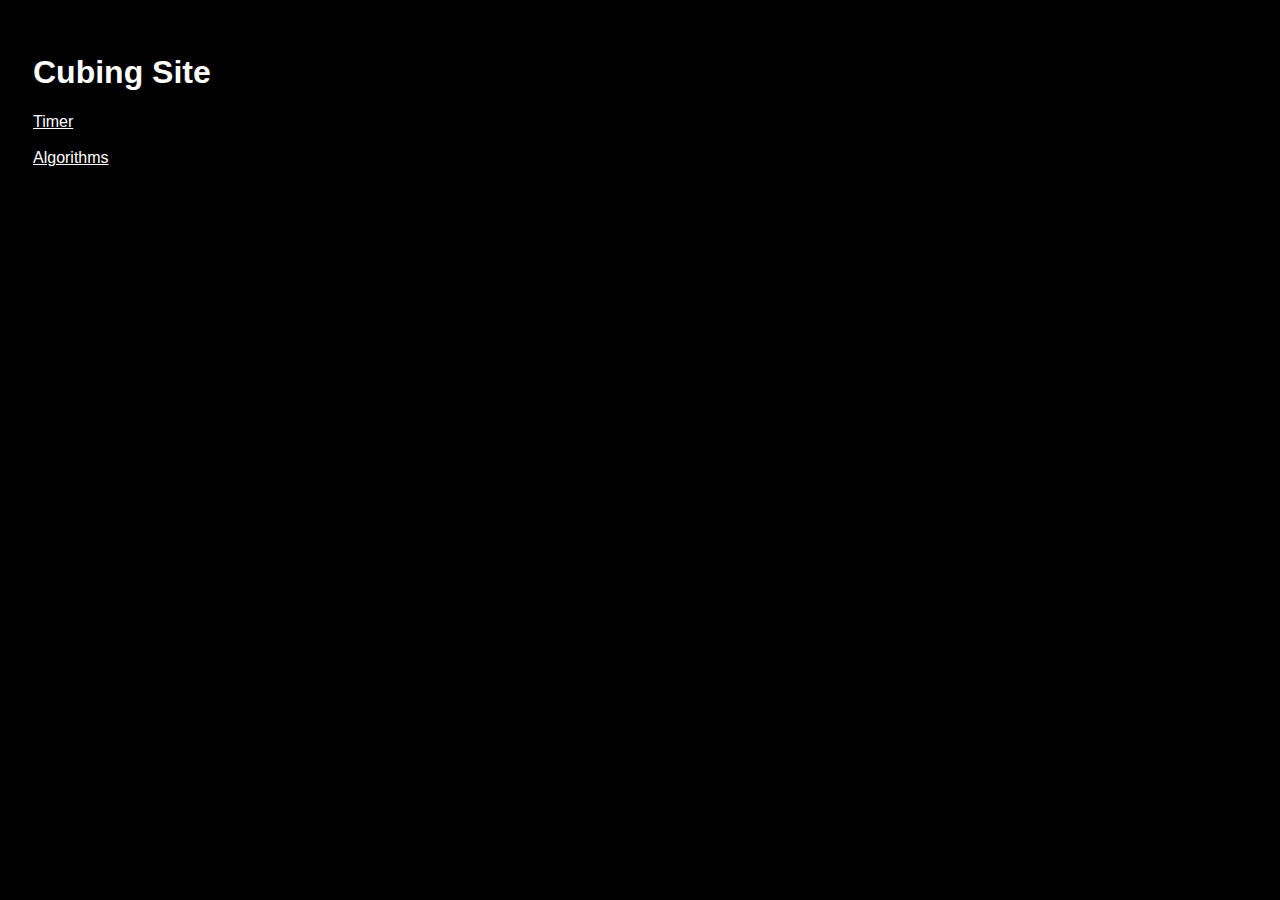
<file: index.html>
<!DOCTYPE html>
<html>
<head>
    <script src="https://ajax.googleapis.com/ajax/libs/jquery/3.7.1/jquery.min.js"></script>
    <title>Cubing</title>
    <meta name="viewport" content="width=device-width,initial-scale=1">
    <link href="style.css" rel="stylesheet">
</head>
<body>
    <h1>Cubing Site</h1>
    <a class="link" href="timer.html">Timer</a>
    <br><br>
    <a class="link" href="algorithms.html">Algorithms</a>
</body>
</html>
</file>
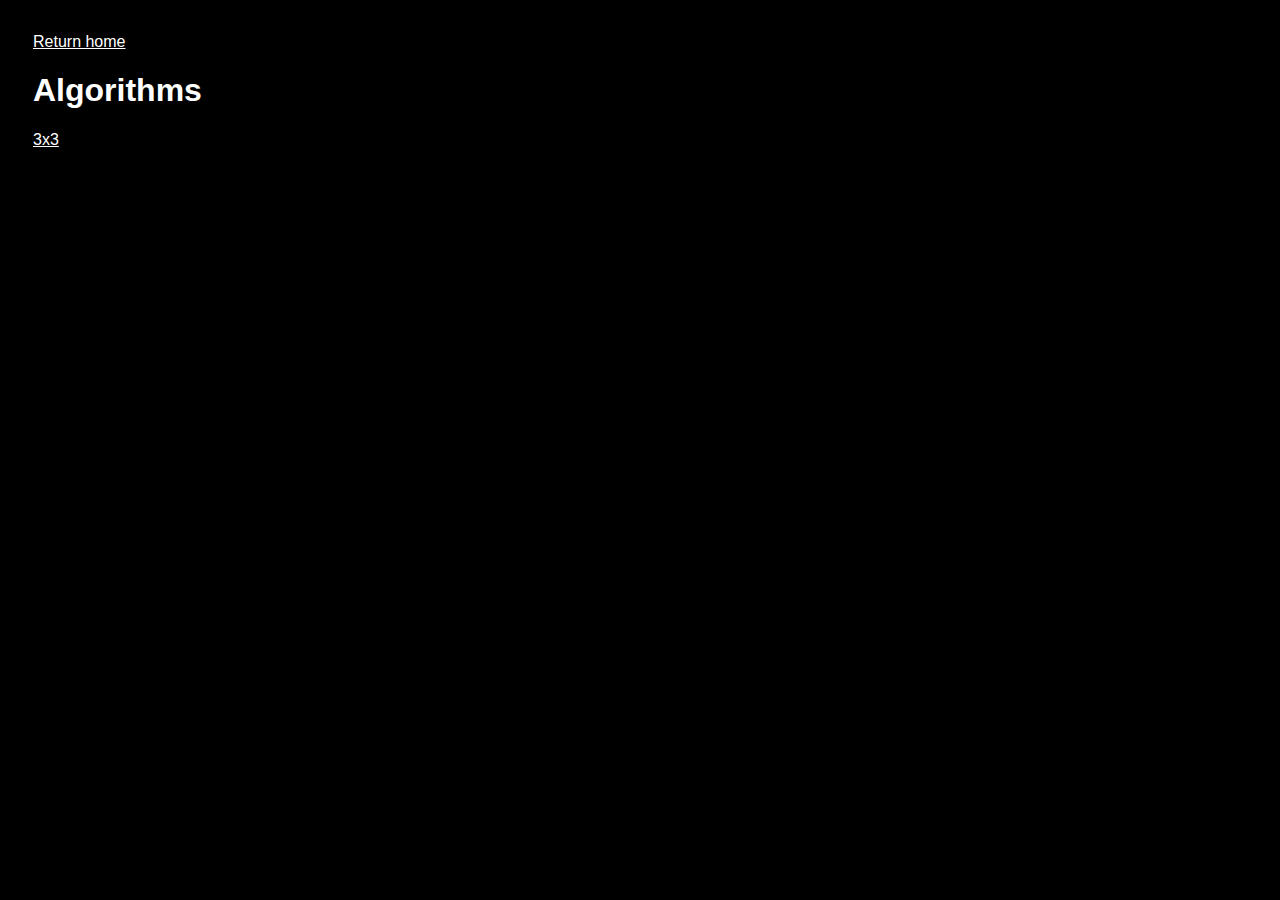
<file: algorithms.html>
<!DOCTYPE html>
<html>
<head>
    <script src="https://ajax.googleapis.com/ajax/libs/jquery/3.7.1/jquery.min.js"></script>
    <title>Cubing</title>
    <meta name="viewport" content="width=device-width,initial-scale=1">
    <link href="style.css" rel="stylesheet">
</head>
<body>
    <a class="link" href="index.html">Return home</a>
    <h1>Algorithms</h1>
    <a class="link" href="algs3x3.html">3x3</a>
    <script src="script.js"></script>
</body>
</html>
</file>
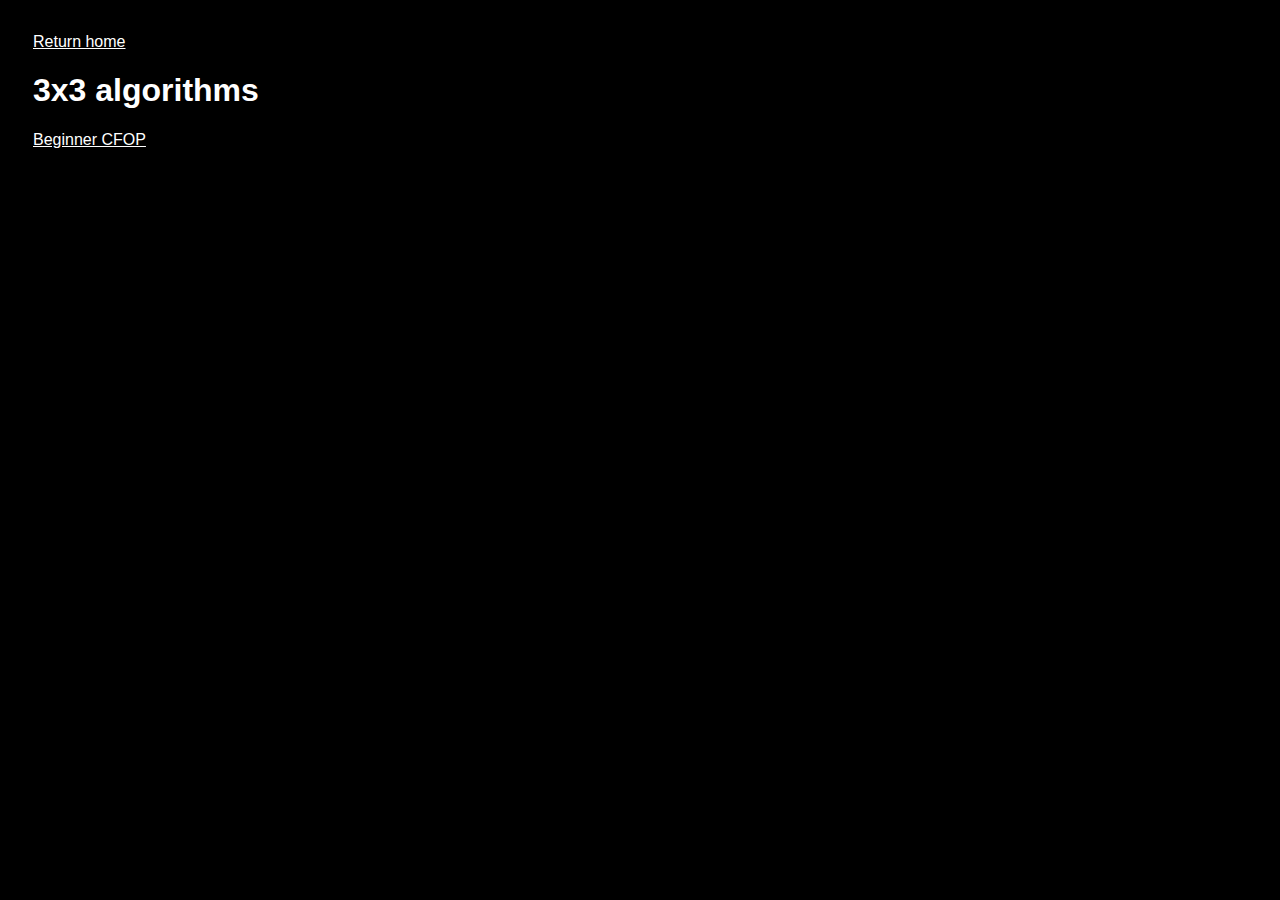
<file: algs3x3.html>
<!DOCTYPE html>
<html>
<head>
    <script src="https://ajax.googleapis.com/ajax/libs/jquery/3.7.1/jquery.min.js"></script>
    <title>Cubing</title>
    <meta name="viewport" content="width=device-width,initial-scale=1">
    <link href="style.css" rel="stylesheet">
</head>
<body>
    <a class="link" href="index.html">Return home</a>
    <h1>3x3 algorithms</h1>
    <a class="link" href="bCFOP.html">Beginner CFOP</a>
    <script src="script.js"></script>
</body>
</html>
</file>
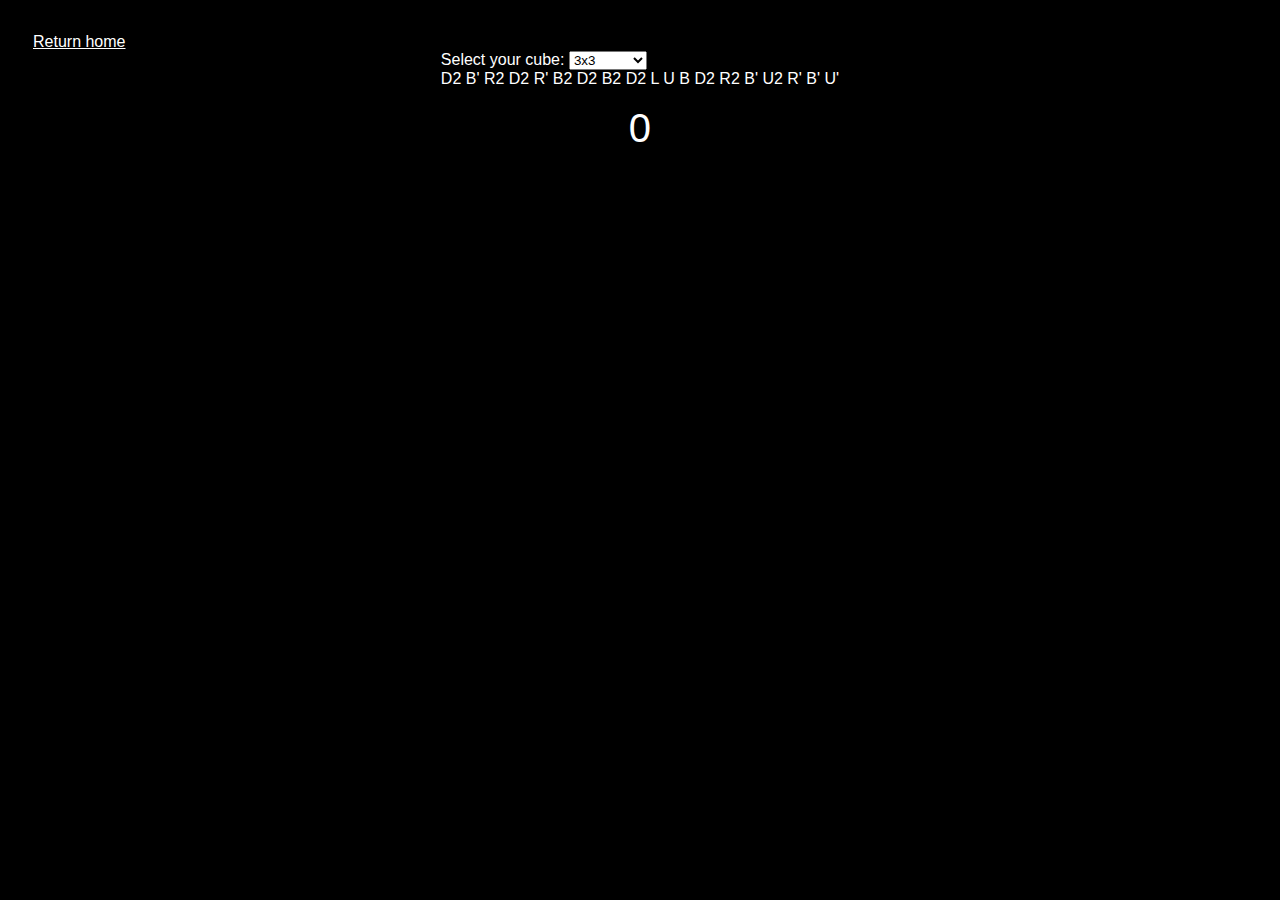
<file: timer.html>
<!DOCTYPE html>
<html>
<head>
    <script src="https://ajax.googleapis.com/ajax/libs/jquery/3.7.1/jquery.min.js"></script>
    <title>Cubing</title>
    <meta name="viewport" content="width=device-width,initial-scale=1">
    <link href="style.css" rel="stylesheet">
</head>
<body>
    <a class="link" href="index.html">Return home</a>
    <div id="center">
        <label for="Scrambles">Select your cube:</label>

        <select name="Scrambles" id="Scrambles">
            <option value="Scrambles3x3">3x3</option>
            <option value="Scrambles2x2">2x2 </option>
            <option value="ScramblesPyraminx">Pyraminx </option>
            <option value="ScramblesSkewb">Skewb</option>
        </select>
        <br>
        <div id="scramble"></div>
        <br>
        <div id="timer"><span class="value">0</span></div>
    </div>
    <div id="solves">
    </div>
    <script src="script.js"></script>
</body>
</html>
</file>
<file: style.css>
body {
    background: #000;
    color: #fff;
    padding: 25px;
    font-family: sans-serif;
}

.link {
    color: #fff;
}

.green {
    color: #ADFF2F;
}

.red {
    color: #ff0000;
}

#center {
    max-width: fit-content;
    margin-inline: auto;
}

#timer {
    max-width: fit-content;
    margin-inline: auto;
    font-size: 40px;
}
</file>
